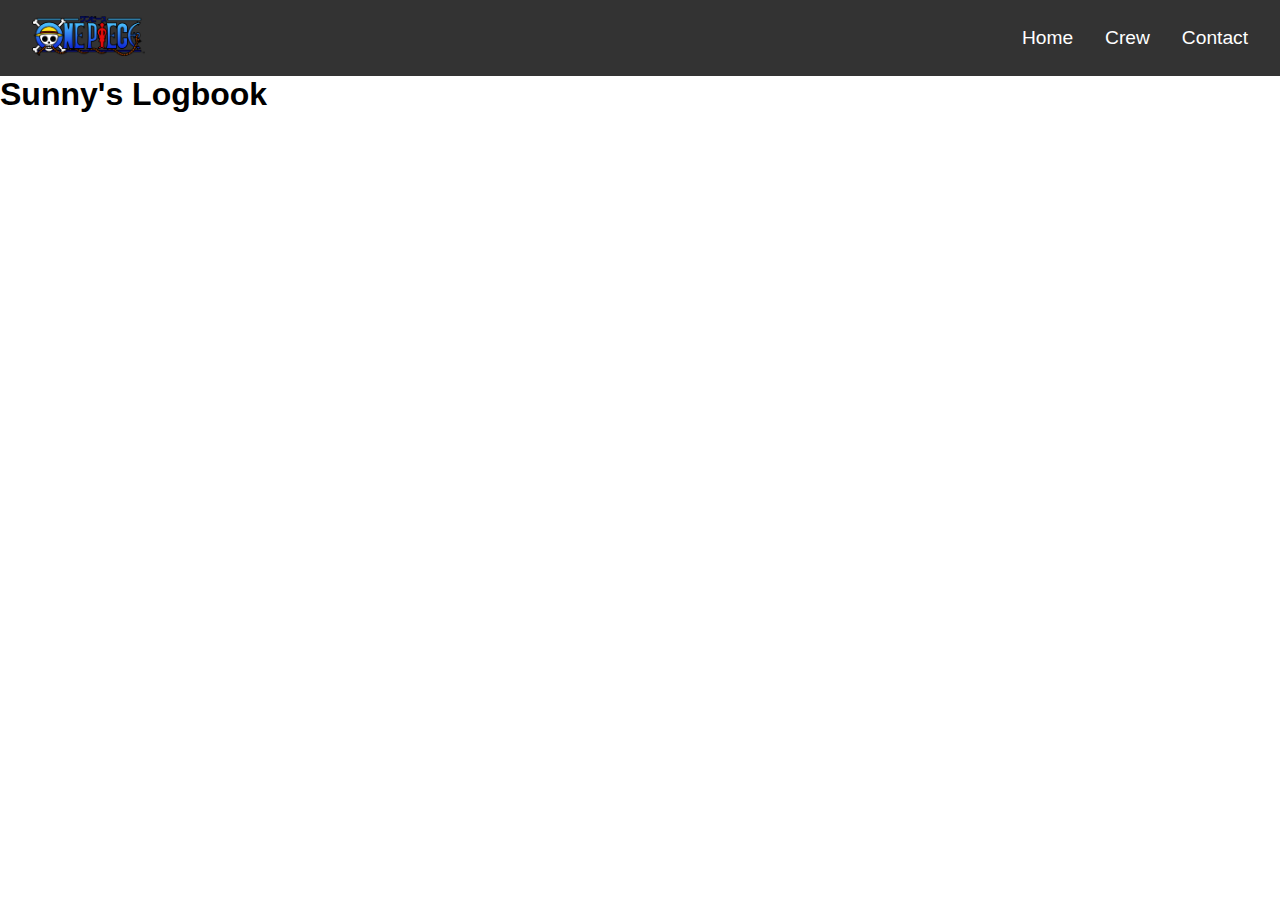
<file: index.html>
<!DOCTYPE html>
<html lang="en">
<head>
    <meta charset="UTF-8">
    <meta name="viewport" content="width=device-width, initial-scale=1.0">
    <link rel="stylesheet" href="style.css">
    <title>Sunny’s Logbook</title>
</head>
<body>
    <!-- Navbar start -->
    <nav class="navbar">
        <div class="logo">
            <a href="#"><img src="one-piece.png" alt="one piece logo" srcset=""></a>
        </div>
        <button class="menu-toggle">☰</button>
        <ul class="nav-links">
            <li><a href="#home">Home</a></li>
            <li><a href="#crew">Crew</a></li>
            <li><a href="#contact">Contact</a></li>
        </ul>
    </nav>
    <!-- Navbar End -->

        <!-- Hero Start -->
         <section id="home" class="hero">
            <h1>Sunny's Logbook</h1>
         </section>
         <!-- Hero end  -->


         <!-- Crew Start -->
         <!-- <section id="crew" class="crew-container">
            <div class="characters">
                <img src="/char one piece/luffy.jpg" alt="" srcset="">
                <div class="info">
                    <h4>Monkey D Luffy</h4>
                    <p>Role: Pirates Captain</p>
                    <p>Bounty: 3.000.000</p>
                </div>
            </div>
            <div class="characters">
                <img src="/char one piece/zoro.jpg" alt="" srcset="">
                <div class="info">
                    <h4>Roronoa Zoro</h4>
                    <p>Role: Right-hand Man</p>
                    <p>Bounty: 1,111,000,000</p>
                </div>
            </div>
            <div class="characters">
                <img src="/char one piece/nami.jpg" alt="" srcset="">
                <div class="info">
                    <h4>Nami</h4>
                    <p>Role: Navigator</p>
                    <p>Bounty: 366.000</p>
                </div>
            </div>
            <div class="characters">
                <img src="/char one piece/usopp.jpg" alt="" srcset="">
                <div class="info">
                    <h4>Usopp</h4>
                <p>Role: Sniper</p>
                <p>Bounty: 500.000</p>
                </div>
            </div>
            <div class="characters">
                <img src="/char one piece/sanji.jpg" alt="" srcset="">
                <div class="info">
                    <h4>Vinsmoke Sanji</h4>
                <p>Role: Cook</p>
                <p>Bounty: 1,032,000,000</p>
                </div>
            </div>
            <div class="characters">
                <img src="/char one piece/chopper.jpg" alt="" srcset="">
                <div class="info">
                    <h4>Tony Tony Chopper</h4>
                <p>Role: Doctor</p>
                <p>Bounty: 1000</p>
                </div>
            </div>
            <div class="characters">
                <img src="/char one piece/robin.jpg" alt="" srcset="">
                <div class="info">
                    <h4>Nico Robin</h4>
                <p>Role: Archaeologist</p>
                <p>Bounty :930.000.000</p>
                </div>
            </div>
            <div class="characters">
                <img src="/char one piece/franky.jpg" alt="" srcset="">
                <div class="info">
                    <h4>Franky</h4>
                <p>Role: Shipwright</p>
                <p>Bounty: 394,000,000</p>
                </div>
            </div>
            <div class="characters">
                <img src="/char one piece/brook.jpg" alt="" srcset="">
                <div class="info">
                    <h4>Brook</h4>
                <p>Role: Musician</p>
                <p>Bounty: 383.000.000</p>
                </div>
            </div>
            <div class="characters">
                <img src="/char one piece/jinbei.jpg" alt="" srcset="">
                <div class="info">
                    <h4>Jinbe</h4>
                <p>Role: Helmsman</p>
                <p>Role: 1.100.000</p>
                </div>
            </div>
         </section> -->
         <!-- Crew End -->

         <!-- Contact Start -->
         <!-- <section id="contact" class="contact-form">
            <h4>Contact Sunny’s Logbook</h4><br><br>
            <form action="#" method="post">
                <label for="firstname">Firstname: </label><br>
                <input type="text" id="firstname" name="firstname" required>

                <label for="lastname">Lastname: </label><br>
                <input type="text" id="lastname" name="lastname" required>

                <label for="character">Character Favorit: </label><br>
                <select name="character" id="character">
                    <option value="luffy">Luffy</option>
                    <option value="zoro">Zoro</option>
                    <option value="nami">Nami</option>
                    <option value="usopp">Usopp</option>
                    <option value="sanji">Sanji</option>
                    <option value="chopper">Chopper</option>
                    <option value="robin">Robin</option>
                    <option value="franky">Franky</option>
                    <option value="brook">Brook</option>
                    <option value="jinbe">Jinbe</option>
                </select>

                <label for="reason">Reason: </label><br>
                <textarea name="reason" id="reason" cols="30" rows="10"></textarea>
                <button type="submit">Send</button>
            </form>
         </section> -->
         <!-- Contact End -->

         <script>
            const menuToggle = document.querySelector('.menu-toggle');
            const navLinks = document.querySelector('.nav-links');

            menuToggle.addEventListener('click', () => {
                navLinks.style.display = navLinks.style.display === 'block' ? 'none' : 'block';
            });
         </script>
</body>
</html>
</file>
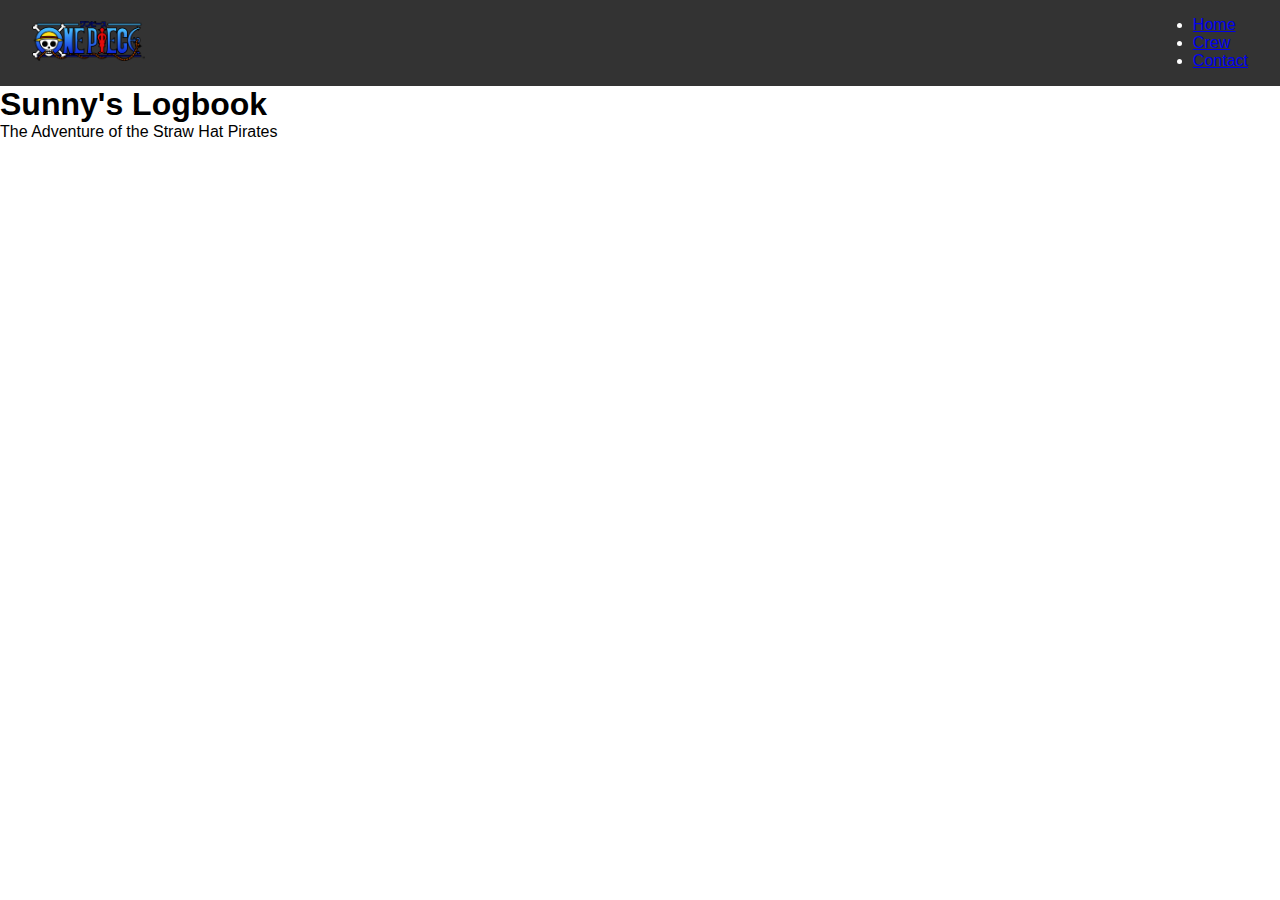
<file: contact.html>
<!DOCTYPE html>
<html lang="en">
<head>
    <meta charset="UTF-8">
    <meta name="viewport" content="width=device-width, initial-scale=1.0">
    <link rel="stylesheet" href="style.css">
    <title>Sunny’s Logbook</title>
</head>
<body>
    <div class="home-container" id="Home">
        <!-- Navbar start -->
        <nav class="navbar">
            <div class="logo">
                <a href="index.html"><img src="one-piece.png" alt="one piece logo" srcset=""></a>
            </div>
            <ul>
                <li><a href="index.html">Home</a></li>
                <li><a href="crew.html">Crew</a></li>
                <li><a href="contact.html">Contact</a></li>
            </ul>
        </nav>
        <!-- Navbar End -->

        <!-- Overlay text start -->
         <div class="overlay">
            <h1>Sunny's Logbook</h1>
            <p>The Adventure of the Straw Hat Pirates</p>
         </div>
         <!-- Overlay text end -->
    </div>
</body>
</html>
</file>
<file: style.css>
* {
    margin: 0;
    padding: 0;
    box-sizing: border-box;
}

body {
    font-family: 'Arial', sans-serif;
}

/* Navbar dasar */
.navbar {
    display: flex;
    justify-content: space-between;
    align-items: center;
    padding: 1rem 2rem;
    background: rgba(0, 0, 0, 0.8);
    color: white;
}

.logo img {
    height: 40px;
}

/* Menu navigas (Mobile: Hidden) */
.nav-links {
    list-style: none;
    display: none;
    gap: 1rem;
    flex-direction: column;
    background: rgba(0, 0, 0, 0.9);
    position: absolute;
    top: 60px;
    right: 20px;
    padding: 1rem 2rem;
    border-radius: 10px;
    -webkit-border-radius: 10px;
    -moz-border-radius: 10px;
    -ms-border-radius: 10px;
    -o-border-radius: 10px;
}

.nav-links li a {
    text-decoration: none;
    color: white;
    font-size: 1.2rem;
    transition: color 0.3s;
    -webkit-transition: color 0.3s;
    -moz-transition: color 0.3s;
    -ms-transition: color 0.3s;
    -o-transition: color 0.3s;
}

.nav-links li a:hover {
    color: #ffd700;
}

/* tombol burger */
.menu-toggle {
    font-size: 1.5rem;
    background: none;
    border: none;
    color: white;
    cursor: pointer;
}

/* responsive tablet/desktop */
@media (min-width: 768px) {
    .menu-toggle {
        display: none;
    }

    .nav-links {
        display: flex;
        flex-direction: row;
        gap: 2rem;
        position: static;
        background: none;
        padding: 0;
    }
}
</file>
